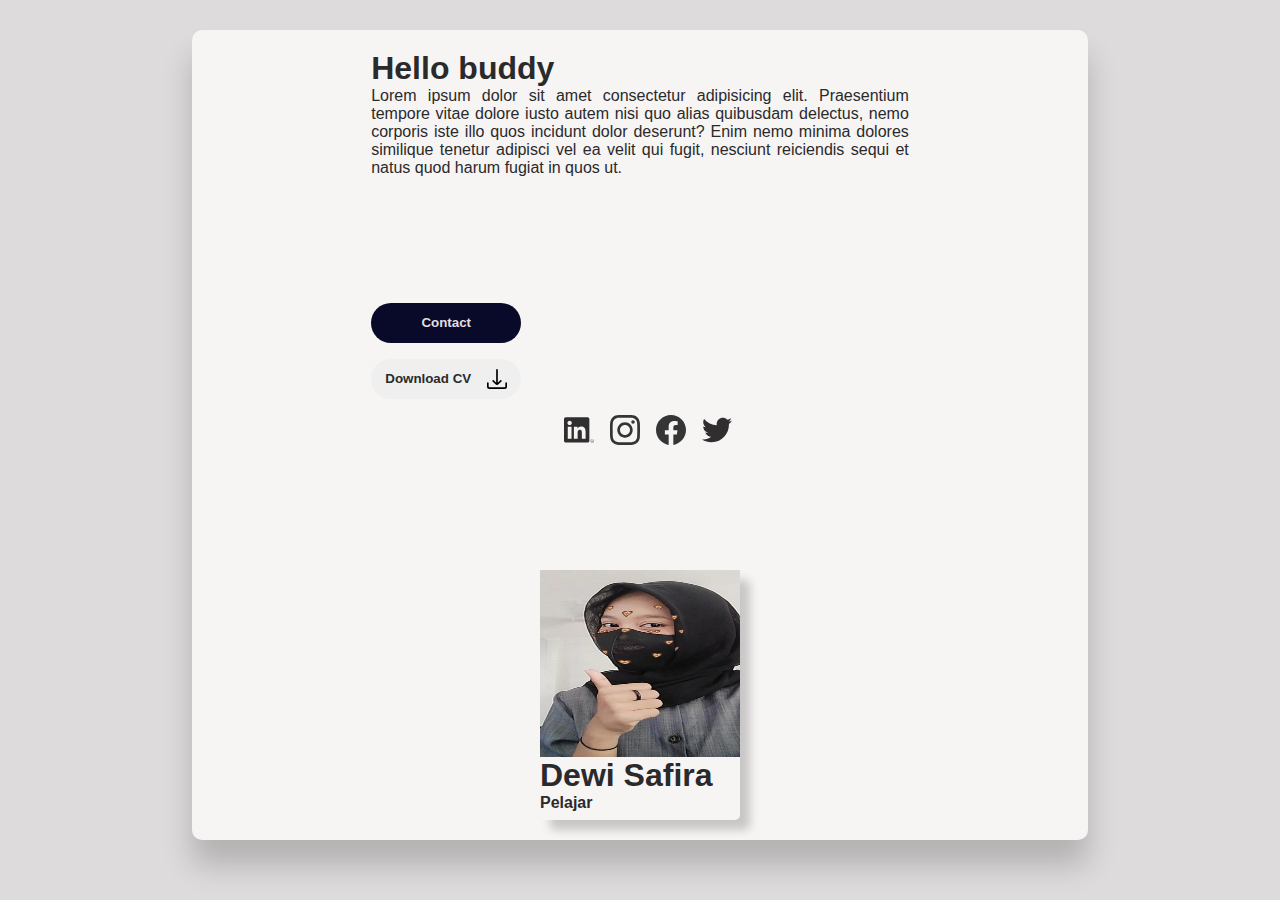
<file: index.html>
<!DOCTYPE html>
<html lang="en">
	<head>
		<meta charset="UTF-8" />
		<meta http-equiv="X-UA-Compatible" content="IE=edge" />
		<meta name="viewport" content="width=device-width, initial-scale=1.0" />
		<link rel="stylesheet" href="card.css" />
		<title>Personal Card</title>
	</head>
	<body>
		<header class="header-container">
			<section class="info-container">
				<div class="summary">
					<h1>Hello buddy</h1>
					<p>
						Lorem ipsum dolor sit amet consectetur adipisicing elit. Praesentium
						tempore vitae dolore iusto autem nisi quo alias quibusdam delectus,
						nemo corporis iste illo quos incidunt dolor deserunt? Enim nemo
						minima dolores similique tenetur adipisci vel ea velit qui fugit,
						nesciunt reiciendis sequi et natus quod harum fugiat in quos ut.
					</p>
				</div>
				<div class="action">
					<div class="button-container">
						<button class="contact-button">Contact</button>
						<button class="download-button">
							Download CV <img src="./icon/download.svg" alt="" class="icon" />
						</button>
					</div>
					<div class="media-social">
						<ul>
							<li class="media-social-icon-list">
								<img src="./icon/linkedin.svg" alt="" />
							</li>
							<li class="media-social-icon-list">
								<img src="./icon/instagram.svg" alt="" />
							</li>
							<li class="media-social-icon-list">
								<img src="./icon/facebook.svg" alt="" />
							</li>
							<li class="media-social-icon-list">
								<img src="./icon/twitter.svg" alt="" />
							</li>
						</ul>
					</div>
				</div>
				<div class="image-card">
					<img
						src="./image/fira.jpeg"
						alt="profile photo"
						class="profile-photo"
					/>
					<div class="card-detail">
						<h1>Dewi Safira</h1>
						<h5>Pelajar</h5>
					</div>
				</div>
			</section>
		</header>
	</body>
</html>
</file>
<file: card.css>
* {
	margin: 0;
	padding: 0;
	color: #2a2a2b;
}
body {
	background-color: #dddbdb;
}

.header-container {
	display: flex;
	margin: 30px auto;
	background-color: #f7f4f4;
	box-shadow: 0 25px 30px #00000031;
	border-radius: 10px;
	width: 70vw;
	height: 90vh;
}

.info-container {
	gap: 1rem;
	box-sizing: border-box;
	display: flex;
	flex-direction: column;
	align-items: center;
	justify-content: space-between;
	/* background-color: red; */
	margin: auto;
	width: 60%;
	height: 95%;
}

.summary h1,
.card-detail h1 {
	font-family: 'Lucida Sans', 'Lucida Sans Regular', 'Lucida Grande',
		'Lucida Sans Unicode', Geneva, Verdana, sans-serif;
}
.summary p {
	text-align: justify;
}
.summary p,
.card-detail h5 {
	font-family: 'Gill Sans', 'Gill Sans MT', Calibri, 'Trebuchet MS', sans-serif;
	font-size: 1rem;
}
.action {
	gap: 1rem;
	display: flex;
	flex-direction: column;
	align-items: flex-start;
	/* background-color: green; */
	width: 100%;
	align-self: flex-start;
}
.button-container button {
	display: flex;
	align-items: center;
	justify-content: center;
	gap: 1rem;
	border: none;
	width: 150px;
	height: 40px;
	border-radius: 25px;
	text-align: center;
	font-family: Arial, Helvetica, sans-serif;
	font-weight: bold;
	cursor: pointer;
}
.button-container {
	display: flex;
	flex-direction: column;
	gap: 1rem;
}
.contact-button {
	background-color: #090929;
	color: #e0dede;
}
.download-button {
	background-color: none;
}
.icon {
	width: 20px;
	height: 20px;
}
.media-social {
	align-self: center;
}
.media-social ul {
	display: flex;
	align-self: flex-end;
}
.media-social-icon-list {
	cursor: pointer;
	margin-left: 1rem;
	list-style: none;
	width: 30px;
	height: 30px;
}
.media-social-icon-list img {
	width: 100%;
	height: 100%;
}

.image-card {
	width: 200px;
	height: 250px;
	background-color: #f7f4f4;
	border-radius: 5px;
	box-shadow: 10px 10px 10px #00000031;
}

.image-card img {
	display: block;
	width: 100%;
	height: 75%;
	background-color: gray;
	object-fit: fill;
}

/* responsive */
@media (max-width: 800px) {
	.header-container {
		width: 95vw;
		height: 100vh;
	}
	.info-container {
		gap: 0;
		box-sizing: border-box;
		display: flex;
		flex-direction: column;
		align-items: center;
		justify-content: space-around;
		/* background-color: red; */
		margin: auto;
		width: 95%;
	}
	.action {
		gap: 2rem;
	}
	.button-container button {
		font-size: 1rem;
		border-radius: 25px;
		text-align: center;
		font-family: Arial, Helvetica, sans-serif;
		font-weight: bold;
		cursor: pointer;
	}
	.button-container {
		flex-direction: row;
	}

	.image-card {
		width: 200px;
		height: 250px;
		background-color: #f7f4f4;
		border-radius: 5px;
		box-shadow: 10px 10px 10px #00000052;
	}
	.image-card h5 {
		font-size: 1rem;
	}
}
</file>
